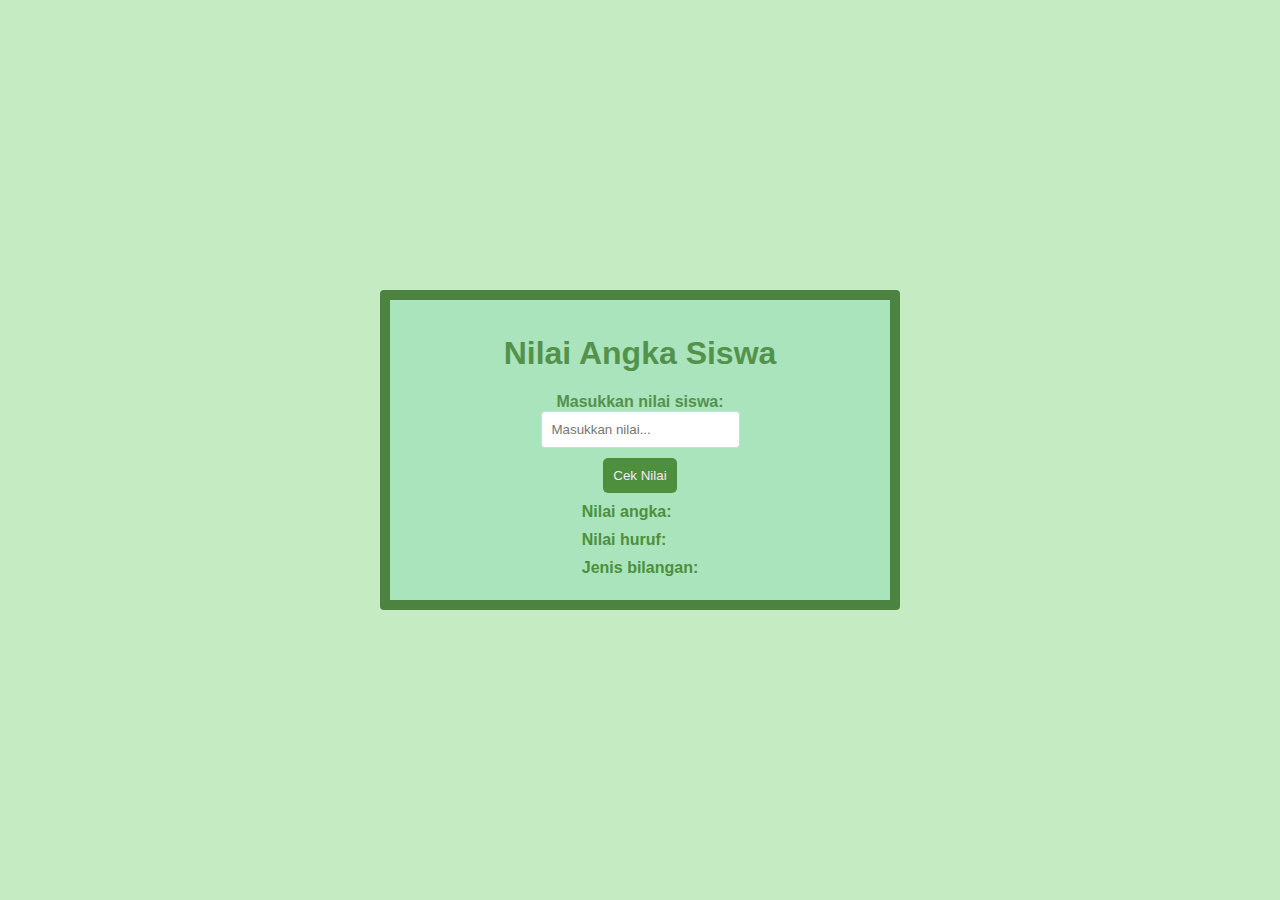
<file: index.html>
<!DOCTYPE html>
<html lang="en">
<head>
    <meta charset="UTF-8">
    <meta name="viewport" content="width=device-width, initial-scale=1.0">
    <link rel="stylesheet" href="styles.css">
    <title>Nilai Angka Siswa</title>
</head>
<body>
    <div class="container">
        <h1>Nilai Angka Siswa</h1>
        <label for="nilaiInput">Masukkan nilai siswa:</label>
        <input type="number" id="nilaiInput" placeholder="Masukkan nilai...">
        <button onclick="cekNilai()">Cek Nilai</button>
        <div id="outputContainer">
            <p id="nilaiAngka">Nilai angka:</p>
            <p id="nilaiHuruf">Nilai huruf:</p>
            <p id="jenisBilangan">Jenis bilangan:</p>
        </div>
    </div>
    <script src="script.js"></script>
</body>
</html>
</file>
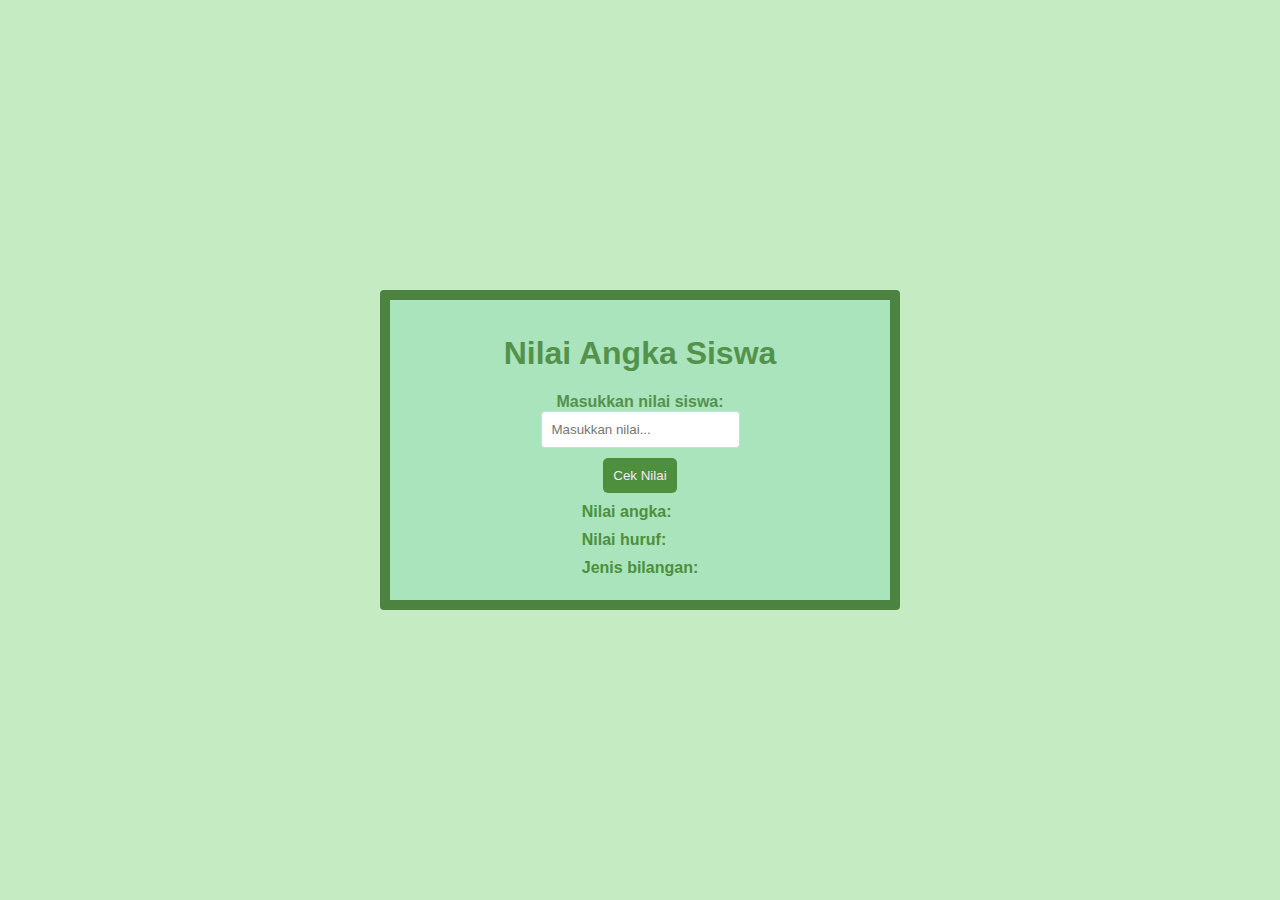
<file: latian front end dibimbing/index.html>
<!DOCTYPE html>
<html lang="en">
<head>
    <meta charset="UTF-8">
    <meta name="viewport" content="width=device-width, initial-scale=1.0">
    <link rel="stylesheet" href="styles.css">
    <title>Nilai Angka Siswa</title>
</head>
<body>
    <div class="container">
        <h1>Nilai Angka Siswa</h1>
        <label for="nilaiInput">Masukkan nilai siswa:</label>
        <input type="number" id="nilaiInput" placeholder="Masukkan nilai...">
        <button onclick="cekNilai()">Cek Nilai</button>
        <div id="outputContainer">
            <p id="nilaiAngka">Nilai angka:</p>
            <p id="nilaiHuruf">Nilai huruf:</p>
            <p id="jenisBilangan">Jenis bilangan:</p>
        </div>
    </div>
    <script src="script.js"></script>
</body>
</html>
</file>
<file: styles.css>
body {
    font-family: 'Arial', sans-serif;
    background-color: #c5ebc2;
    display: flex;
    align-items: center;
    justify-content: center;
    height: 100vh;
    margin: 0;
}

.container {
    width: 500px;
    height: 300px;
    background-color: #a9e4bc; /* Warna latar belakang kotak */
    border: 10px solid #4d8340; /* Warna border dan ketebalan border */
    border-radius: 4px; /* Membuat sudut kotak menjadi melengkung */
    display: flex;
    flex-direction: column;
    align-items: center;
    justify-content: center;
    color: #54924c; /* Warna teks di dalam kotak */
    font-size: 16px;
    font-weight: bold;
}

h2{
    flex-direction: column-reverse;
    margin-top: 10px;
    margin-bottom: 20px;
    color:#57a045;
}

button {
    padding: 10px;
    margin-top: 10px;
    background-color: #4d8f3d;
    color: #f8e9f1;
    border: #81e274;
    border-radius: 5px;
    cursor: pointer;
}

button :hover {
    background-color: #81c999;
}

p {
    margin: 10px 0;
    color: #4d8f3d;
}

input {
    padding: 10px;
    border: 1px solid #d8d8d8;
    border-radius: 4px;
}

#output {
    margin-top: 20px;
}

#fetchNilai, #fetchGrade, #fetchJenis{
    margin: 10px;
    font-weight: bold;
    color: #4d8f3d;
}
</file>
<file: latian front end dibimbing/styles.css>
body {
    font-family: 'Arial', sans-serif;
    background-color: #c5ebc2;
    display: flex;
    align-items: center;
    justify-content: center;
    height: 100vh;
    margin: 0;
}

.container {
    width: 500px;
    height: 300px;
    background-color: #a9e4bc; /* Warna latar belakang kotak */
    border: 10px solid #4d8340; /* Warna border dan ketebalan border */
    border-radius: 4px; /* Membuat sudut kotak menjadi melengkung */
    display: flex;
    flex-direction: column;
    align-items: center;
    justify-content: center;
    color: #54924c; /* Warna teks di dalam kotak */
    font-size: 16px;
    font-weight: bold;
}

h2{
    flex-direction: column-reverse;
    margin-top: 10px;
    margin-bottom: 20px;
    color:#57a045;
}

button {
    padding: 10px;
    margin-top: 10px;
    background-color: #4d8f3d;
    color: #f8e9f1;
    border: #81e274;
    border-radius: 5px;
    cursor: pointer;
}

button :hover {
    background-color: #81c999;
}

p {
    margin: 10px 0;
    color: #4d8f3d;
}

input {
    padding: 10px;
    border: 1px solid #d8d8d8;
    border-radius: 4px;
}

#output {
    margin-top: 20px;
}

#fetchNilai, #fetchGrade, #fetchJenis{
    margin: 10px;
    font-weight: bold;
    color: #4d8f3d;
}
</file>
